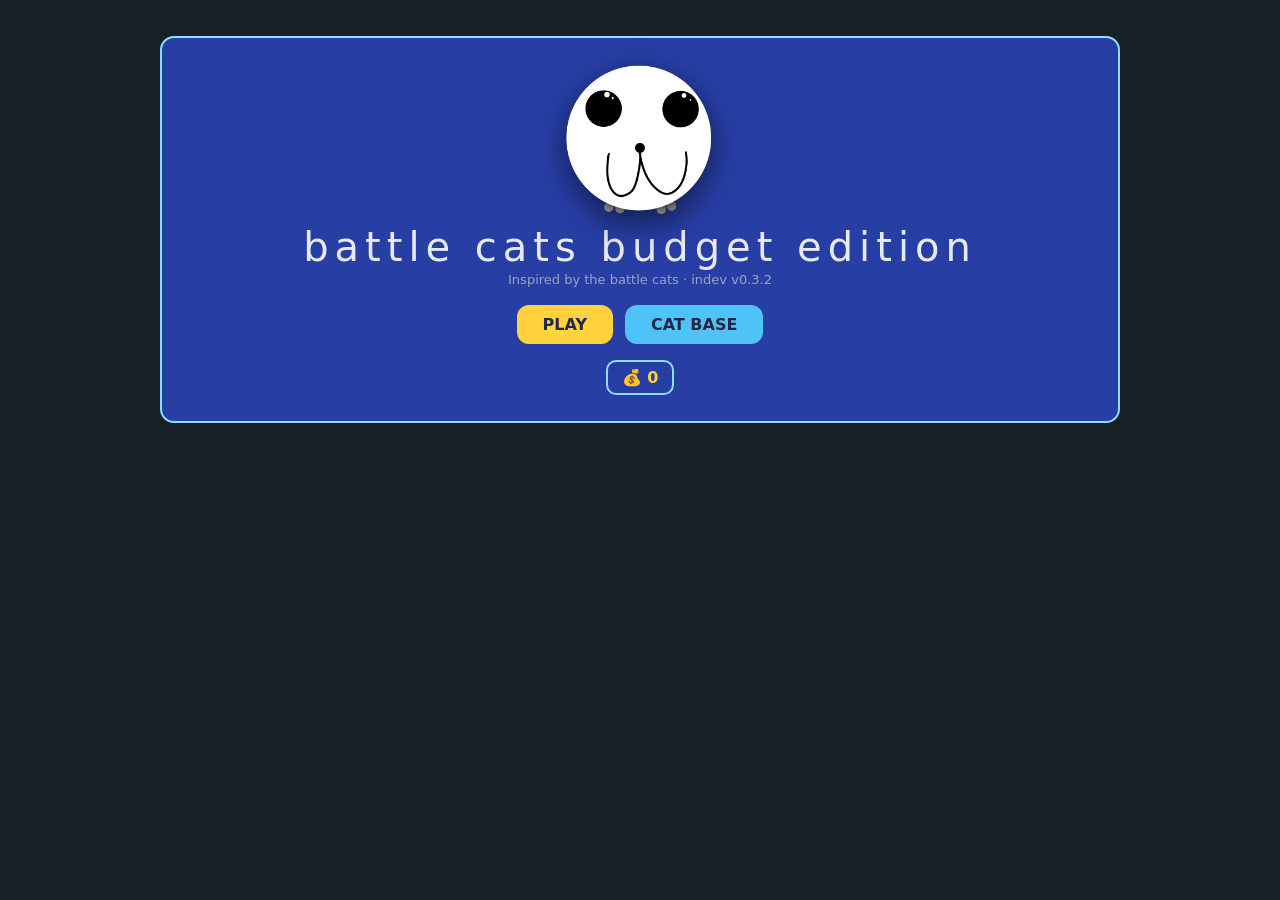
<file: index.html>
<!DOCTYPE html>
<html lang="en">
<head>
<meta charset="utf-8" />
<meta name="viewport" content="width=device-width, initial-scale=1" />
<title>Cat Clash — prototype v0.3.1</title>
<link rel="stylesheet" href="style.css" />
</head>
<body>

<!-- ================= TITLE ================= -->
<section id="scr-title" class="screen">
  <div class="panel titlePanel">
    <img id="cat1a" class="titleCat" src="assets/cat1a.png" alt="Cat illustration">
    <div class="gameTitle">battle cats budget edition</div>
    <p class="tag">Inspired by the battle cats · indev v0.3.2</p>
    <div class="menuBtns">
      <button class="go" id="btnPlay">PLAY</button>
      <button class="go alt" id="btnCats">CAT BASE</button>
    </div>
    <div class="coinChip" style="margin:0 auto;display:table">💰 <span class="coinVal">0</span></div>
  </div>
</section>

<!-- ================= WORLDS ================= -->
<section id="scr-worlds" class="screen hidden">
  <div class="topBar">
    <button class="sideBtn" data-nav="title">⬅ TITLE</button>
    <div class="barTitle">WORLDS</div>
    <div class="coinChip">💰 <span class="coinVal">0</span></div>
  </div>
  <div id="worldList" class="worldList"></div>
  <p class="footHint">Beat every level of a world to unlock the next one.</p>
</section>

<!-- ================= LEVELS ================= -->
<section id="scr-levels" class="screen hidden">
  <div class="topBar">
    <button class="sideBtn" data-nav="worlds">⬅ WORLDS</button>
    <div class="barTitle" id="lvlWorldName">WORLD</div>
    <div class="coinChip">💰 <span class="coinVal">0</span></div>
  </div>
  <p id="lvlDesc" class="lvlDesc"></p>
  <div id="levelGrid" class="levelGrid"></div>
</section>

<!-- ================= CAT BASE ================= -->
<section id="scr-cats" class="screen hidden">
  <div class="topBar">
    <button class="sideBtn" data-nav="title">⬅ TITLE</button>
    <div class="barTitle">CAT BASE</div>
    <div class="coinChip">💰 <span class="coinVal">0</span></div>
  </div>
  <div class="catsWrap">
    <div id="roster" class="roster"></div>
    <div id="catDetail" class="catDetail"></div>
  </div>
</section>

<!-- ================= BATTLE ================= -->
<section id="scr-battle" class="screen hidden">
  <h1><img id="battleLogo" alt=""> CAT CLASH <small id="stageTag">W1-1</small></h1>
  <div id="hud">
    <div class="box">
      <div><span id="money">100</span><span id="moneyCap"> /300</span></div>
      <div id="rate">+5.0/s</div>
    </div>
    <button id="walletBtn" class="sideBtn" title="Upgrade: raises money rate & cap (W)">WALLET+<small id="walletCost">$50</small></button>
    <button id="speedBtn" class="sideBtn" title="Toggle game speed (F)">⏩ ×1</button>
    <button id="resetBtn" class="sideBtn" title="Restart this stage">↺ RESET</button>
    <button id="quitBtn" class="sideBtn" title="Back to level select (no reward)">⬅ LEVELS</button>
    <div id="hpBox" class="box">
      <div class="barRow"><span>YOUR BASE</span><div class="track"><div class="fill" id="pHp"></div></div></div>
      <div class="barRow"><span>ENEMY BASE</span><div class="track"><div class="fill" id="eHp"></div></div></div>
    </div>
  </div>
  <div id="cvsWrap">
    <canvas id="cvs" width="960" height="420"></canvas>
    <div id="banner"></div>
    <div id="startOverlay" class="overlay">
      <h2 id="soStage">WORLD 1</h2>
      <p id="soDesc"></p>
      <div id="soEnemies"></div>
      <p style="font-size:12px">Hotkeys: <b>1–5</b> deploy · <b>C</b> cannon · <b>W</b> wallet · <b>F</b> speed</p>
      <button class="go" id="startBtn">DEFEND! ▶</button>
    </div>
    <div id="endOverlay" class="overlay hidden">
      <h2 id="endTitle">VICTORY!</h2>
      <p id="endInfo"></p>
      <div class="endBtns">
        <button class="go" id="endA">CONTINUE ▶</button>
        <button class="go alt2" id="endB">↺ RETRY</button>
        <button class="go alt" id="endC">CAT BASE</button>
      </div>
    </div>
  </div>
  <div id="bar"></div>
  <div id="hint">Keys: 1–5 deploy · C cannon · W wallet · F speed · upgrades happen in CAT BASE</div>
</section>

<div id="toasts"></div>
<script src="game.js"></script>
</body>
</html>
</file>
<file: style.css>
:root{--panel:#273ea5;--border:#8eddff;--gold:#ffd23e}
*{box-sizing:border-box;margin:0;padding:0}
body{background:#172026;color:#e8eaf2;font-family:system-ui,"Segoe UI",Roboto,sans-serif;
     display:flex;flex-direction:column;align-items:center;min-height:100vh;padding:16px 10px;user-select:none}
button{font-family:inherit;color:inherit;cursor:pointer;border:none}
.screen{width:min(960px,100%)}
.hidden{display:none!important}
h1{font-size:22px;letter-spacing:1px;margin-bottom:10px}
h1 img{height:30px;vertical-align:-8px;margin-right:2px}
h1 small{font-size:12px;color:#8f97bd}

/* ---------- shared meta UI ---------- */
.topBar{display:flex;gap:10px;align-items:center;margin-bottom:14px}
.barTitle{font-weight:900;font-size:20px;letter-spacing:1px}
.coinChip{margin-left:auto;background:var(--panel);border:2px solid var(--border);border-radius:10px;
          padding:6px 14px;font-weight:800;color:var(--gold)}
.sideBtn{background:#2c3152;border:2px solid var(--border);border-radius:10px;padding:6px 12px;
         font-size:12px;font-weight:700;text-align:center}
.sideBtn:hover{border-color:#6c7bd0}
.go{background:var(--gold);color:#232742;font-weight:900;font-size:16px;padding:10px 26px;border-radius:12px}
.go:hover{filter:brightness(1.08)}
.go.alt{background:#4fc3f7}
.go.alt2{background:#39406b;color:#e8eaf2}
.go.small{font-size:13px;padding:7px 14px;margin-top:8px}
.go:disabled{opacity:.5;cursor:default}
.panel{background:var(--panel);border:2px solid var(--border);border-radius:14px;padding:26px;text-align:center}
#toasts{position:fixed;top:14px;right:14px;display:flex;flex-direction:column;gap:8px;z-index:99}
.toast{background:#232742;border:2px solid var(--gold);border-radius:10px;padding:10px 14px;font-size:13px;
       font-weight:700;max-width:320px;box-shadow:0 8px 20px #0008;animation:tin .25s}
.toast.out{opacity:0;transform:translateY(-8px);transition:.4s}
@keyframes tin{from{opacity:0;transform:translateY(-8px)}}

/* ---------- title ---------- */
.titlePanel{margin-top:20px}
.titleCat{height:150px;filter:drop-shadow(0 10px 16px #0008)}
.gameTitle{font-size:40px;letter-spacing:6px;margin:6px 0 2px}
.tag{color:#9aa3c7;font-size:13px;margin-bottom:18px}
.menuBtns{display:flex;gap:12px;justify-content:center;flex-wrap:wrap;margin-bottom:16px}

/* ---------- worlds / levels ---------- */
.worldList{display:flex;flex-direction:column;gap:10px}
.worldCard{display:flex;align-items:center;gap:16px;background:var(--panel);border:2px solid var(--border);
           border-radius:14px;padding:12px 16px;text-align:left;width:100%}
.worldCard img{height:64px;flex:none}
.worldCard .wName{font-weight:900;font-size:16px}
.worldCard .wSub{color:#9aa3c7;font-size:12px}
.wProg{margin-left:auto;font-weight:900;color:var(--gold);font-size:18px;flex:none}
.worldCard.locked{opacity:.5;filter:grayscale(.6)}
.worldCard:not(.locked):hover{border-color:#6c7bd0}
.lvlDesc{color:#9aa3c7;font-size:13px;margin-bottom:12px}
.levelGrid{display:flex;flex-wrap:wrap;gap:10px}
.lvlBtn{width:74px;height:74px;border-radius:12px;background:var(--panel);border:2px solid var(--border);
        display:flex;flex-direction:column;align-items:center;justify-content:center;gap:2px}
.lvlBtn .num{font-size:22px;font-weight:900}
.lvlBtn .mark{font-size:12px;color:#9aa3c7}
.lvlBtn.cleared{border-color:#5ad35a}.lvlBtn.cleared .mark{color:#5ad35a}
.lvlBtn.next{border-color:var(--gold);box-shadow:0 0 10px #ffd23e33}
.lvlBtn.locked{opacity:.45;filter:grayscale(.6)}
.footHint{margin-top:14px;font-size:12px;color:#7f88ad;text-align:center}

/* ---------- cat base ---------- */
.catsWrap{display:flex;gap:12px;align-items:flex-start;flex-wrap:wrap}
.roster{width:230px;display:flex;flex-direction:column;gap:8px}
.rosterBtn{display:flex;align-items:center;gap:10px;background:var(--panel);border:2px solid var(--border);
           border-radius:12px;padding:8px 10px;text-align:left}
.rosterBtn img{height:38px}
.rosterBtn.sel{border-color:var(--gold)}
.miniEm{font-size:28px;width:38px;text-align:center}
.rName{font-weight:800;font-size:13px}
.rLv{font-size:11px;color:#9aa3c7}
.catDetail{flex:1;min-width:300px;background:var(--panel);border:2px solid var(--border);border-radius:14px;padding:16px}
.cdHead{display:flex;gap:14px;align-items:center;margin-bottom:10px}
.bigArt{height:92px;flex:none}
.emArt{font-size:56px;width:92px;text-align:center}
.cdHead h3{font-size:20px;letter-spacing:1px}
.formTag{font-size:10px;color:var(--gold);border:1px solid var(--gold);border-radius:6px;padding:1px 6px;vertical-align:middle}
.tierLine{font-size:12px;color:#9aa3c7;margin-top:2px}
.tierLine b{color:#e8eaf2}
.loveLine{font-size:12px;color:#ff7daa;margin-top:2px}
.secret{cursor:help}
.dim{opacity:.25}
.statsGrid{display:grid;grid-template-columns:repeat(4,1fr);gap:6px;margin-bottom:12px}
.stat{background:#1b1f36;border-radius:8px;padding:6px 8px;font-size:11px;display:flex;flex-direction:column;gap:2px}
.stat b{font-size:13px}
.stat.lockedS{opacity:.55}
.upRow{display:flex;align-items:center;gap:10px;margin-bottom:12px;flex-wrap:wrap}
.upProg{flex:1;min-width:120px;height:12px;background:#14172a;border-radius:6px;overflow:hidden;border:1px solid #0006}
.upFill{height:100%;background:var(--gold)}
.boxCard{display:flex;gap:12px;background:#1b1f36;border:2px solid var(--border);border-radius:12px;padding:12px;align-items:flex-start}
.boxCard.ready{border-color:var(--gold)}
.boxCard.resting{border-color:#4fc3f7}
.boxIco{font-size:34px;flex:none}
.boxCard b{font-size:14px}
.boxCard .small{font-size:12px;color:#9aa3c7;margin-top:2px;line-height:1.4}

/* ---------- battle ---------- */
#hud{display:flex;gap:10px;align-items:stretch;margin-bottom:8px;flex-wrap:wrap}
.box{background:var(--panel);border:2px solid var(--border);border-radius:10px;padding:6px 12px}
#money{font-size:24px;font-weight:800;color:var(--gold);line-height:1.1}
#moneyCap{font-size:12px;color:#9aa3c7}
#rate{font-size:12px;color:#8ef58e}
.sideBtn small{display:block;font-size:12px;color:var(--gold)}
.sideBtn:disabled{opacity:.45;cursor:default}
#hpBox{margin-left:auto;display:flex;flex-direction:column;gap:4px;min-width:190px;justify-content:center}
.barRow{display:flex;align-items:center;gap:6px;font-size:11px;font-weight:700}
.barRow span{width:76px;text-align:right}
.track{flex:1;height:12px;background:#14172a;border-radius:6px;overflow:hidden;border:1px solid #0006}
.fill{height:100%;width:100%}
#pHp{background:#5ad35a}#eHp{background:#ff5d5d}
#cvsWrap{position:relative}
canvas{display:block;width:100%;height:auto;border-radius:12px;box-shadow:0 10px 30px #0007}
#banner{position:absolute;top:52px;left:0;right:0;text-align:center;font-size:26px;font-weight:900;
        color:var(--gold);text-shadow:0 2px 0 #000,0 0 18px #0008;opacity:0;pointer-events:none;transition:opacity .2s}
#banner.show{opacity:1;animation:pulse .35s infinite alternate}
@keyframes pulse{from{transform:scale(1)}to{transform:scale(1.08)}}
#bar{display:flex;gap:8px;align-items:center;margin-top:8px;flex-wrap:wrap}
#cannonBtn{position:relative;width:86px;height:86px;border-radius:50%;border:3px solid #4fc3f7;flex:none;
           background:conic-gradient(#4fc3f7 calc(var(--fill,0)*1%),#232742 0)}
#cannonBtn .inner{position:absolute;inset:7px;border-radius:50%;background:#1b1f36;display:flex;
                  flex-direction:column;align-items:center;justify-content:center;font-size:10px;font-weight:800}
#cannonBtn .pct{font-size:15px;color:#4fc3f7}
#cannonBtn.ready{box-shadow:0 0 18px #4fc3f7}
.unit{position:relative;width:86px;height:86px;border-radius:12px;background:var(--panel);border:2px solid var(--border);
      display:flex;flex-direction:column;align-items:center;justify-content:center;gap:1px;overflow:hidden}
.unit .em{font-size:30px;line-height:1}
.unit img.em{height:38px;width:auto}
.unit .nm{font-size:10px;font-weight:800;letter-spacing:.5px;color:#c6cdf0}
.unit .cost{font-size:12px;font-weight:800;color:var(--gold)}
.unit .cd{position:absolute;left:0;top:0;right:0;height:0;background:rgba(10,12,24,.78);pointer-events:none}
.unit.off{opacity:.5;filter:grayscale(.5)}
.unit:not(.off):hover{border-color:#6c7bd0;transform:translateY(-2px)}
#unitSpacer{flex:1}
#hint{font-size:11px;color:#7f88ad;text-align:center;margin-top:8px}
.overlay{position:absolute;inset:0;background:rgba(13,15,26,.92);display:flex;flex-direction:column;
         align-items:center;justify-content:center;gap:12px;text-align:center;border-radius:12px;padding:20px}
.overlay h2{font-size:28px}
.overlay p{max-width:560px;color:#b9c0e0;font-size:13px;line-height:1.5}
.soEnemy{display:inline-flex;align-items:center;gap:6px;background:#1b1f36;border:1px solid var(--border);
         border-radius:8px;padding:4px 10px;margin:2px;font-size:12px}
.soEnemy img{height:30px;vertical-align:middle}
.soEnemy i{color:#9aa3c7;font-size:11px}
.endBtns{display:flex;gap:10px;flex-wrap:wrap;justify-content:center}
#endTitle.win{color:#7dff8e}#endTitle.lose{color:#ff7d7d}
</file>
